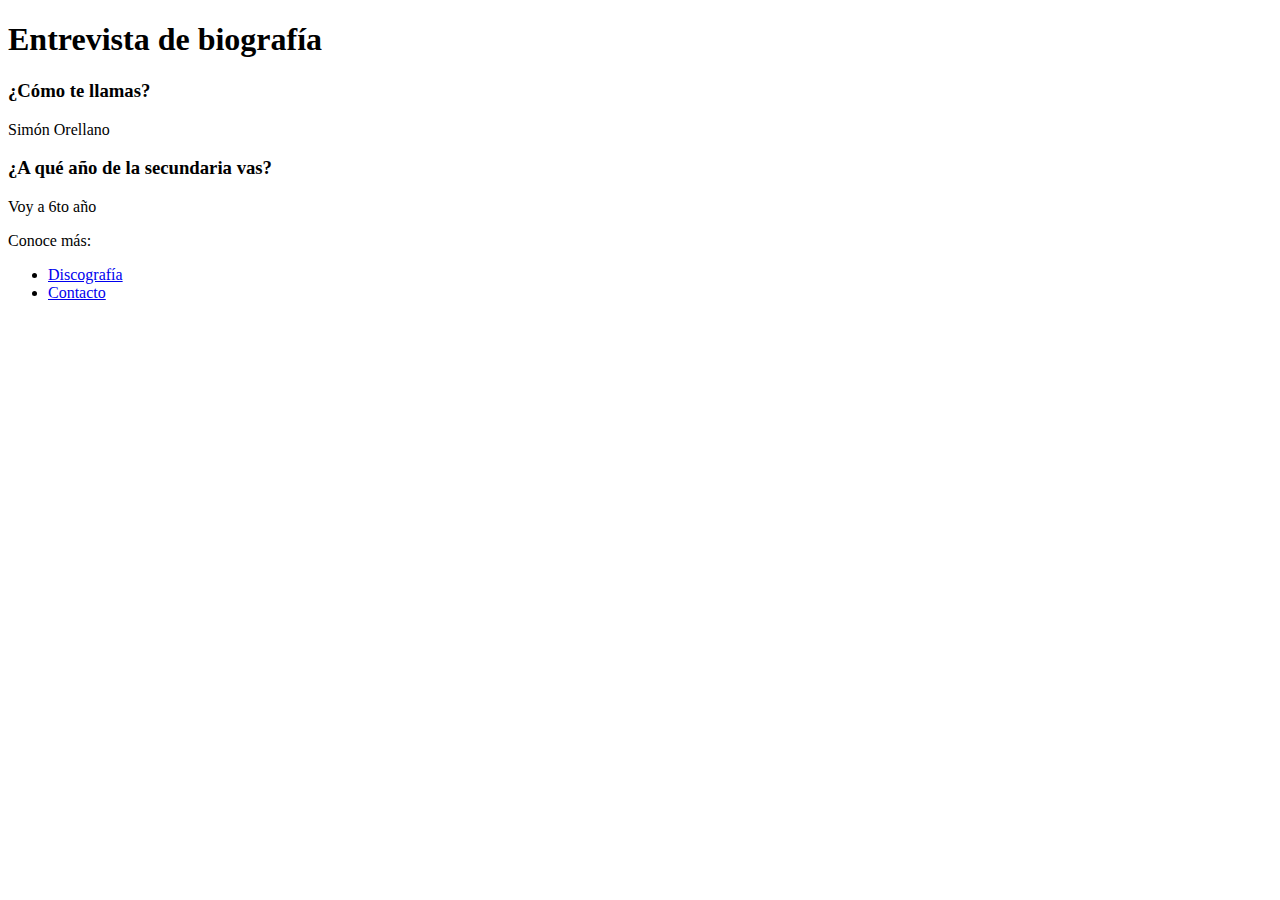
<file: clase_HTML/index.html>
<!DOCTYPE html>
<html lang="en">
<head>
    <meta charset="UTF-8">
    <meta http-equiv="X-UA-Compatible" content="IE=edge">
    <meta name="viewport" content="width=device-width, initial-scale=1.0">
    <title>Actividad HTML y tablas</title>
</head>
<body>
    <h1>Entrevista de biografía</h1>
    <h3>¿Cómo te llamas?</h3>
    <p>Simón Orellano</p>
    <h3>¿A qué año de la secundaria vas?</h3>
    <p>Voy a 6to año</p>
    
    <div>Conoce más:</div>
    <ul>
        <li><a href="pages/discografia.html">Discografía</a></li>
        <li><a href="pages/contacto.html">Contacto</a></li>
    </ul>
</body>
</html>
</file>
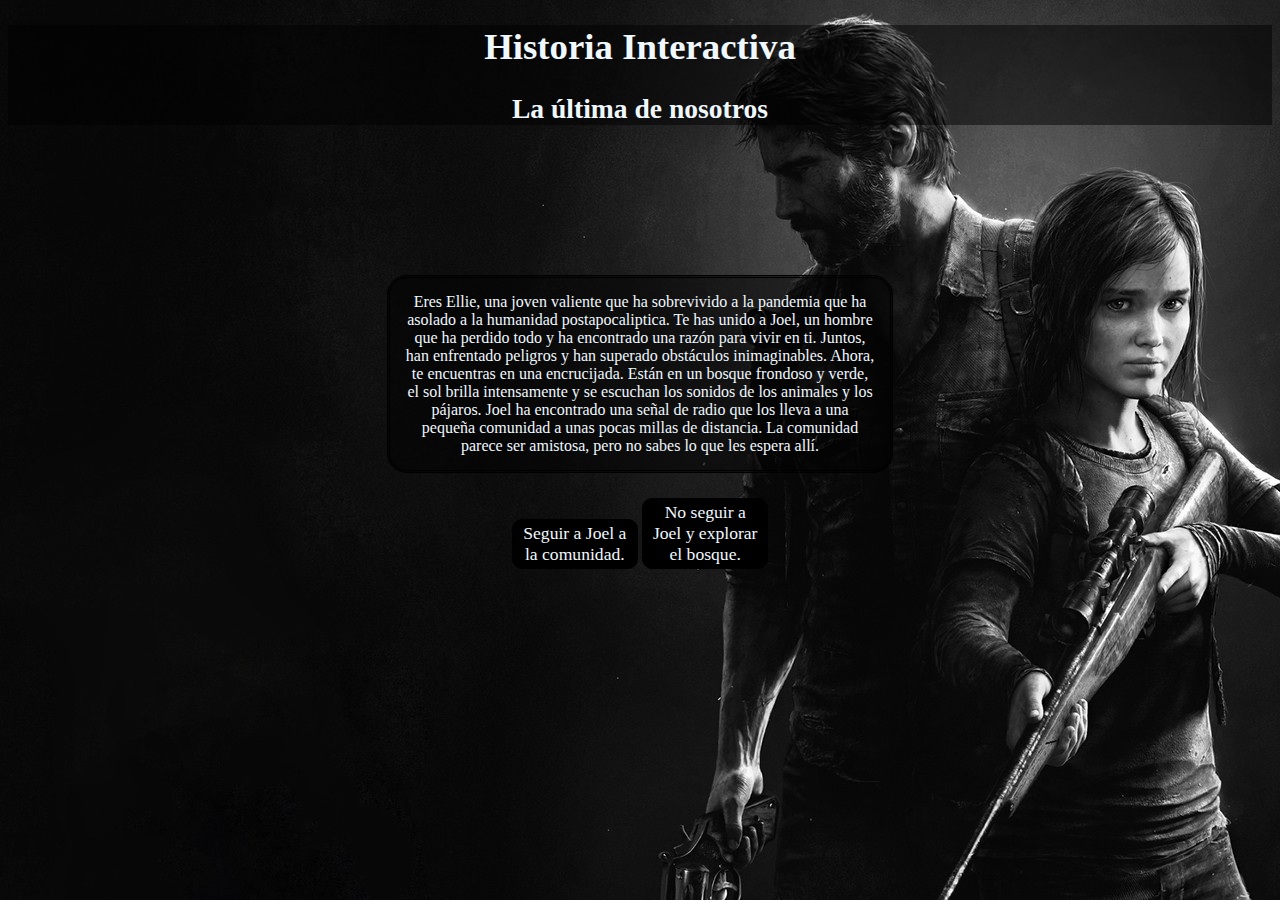
<file: desafio/index.html>
<!DOCTYPE html>
<html lang="en">
<head>
    <meta charset="UTF-8">
    <meta http-equiv="X-UA-Compatible" content="IE=edge">
    <meta name="viewport" content="width=device-width, initial-scale=1.0">
    <link rel="stylesheet" href="styles/styles.css" type="text/css">
    <title>Desafío</title>
</head>
<body>
    <header>
        <h1>Historia Interactiva</h1>
        <h2>La última de nosotros</h2>
    </header>
    <div>
        <p>
            Eres Ellie, una joven valiente que ha sobrevivido a la pandemia que ha asolado a la humanidad postapocaliptica. Te has unido a Joel, un hombre que ha perdido todo y ha encontrado una razón para vivir en ti. Juntos, han enfrentado peligros y han superado obstáculos inimaginables. Ahora, te encuentras en una encrucijada.

            Están en un bosque frondoso y verde, el sol brilla intensamente y se escuchan los sonidos de los animales y los pájaros. Joel ha encontrado una señal de radio que los lleva a una pequeña comunidad a unas pocas millas de distancia. La comunidad parece ser amistosa, pero no sabes lo que les espera allí.
        </p>
    </div>
    <div>
        <button>
            <a href="pages/op1.html"> Seguir a Joel a la comunidad.</a>
        </button>
        <button>
            <a href="pages/op2.html">No seguir a Joel y explorar el bosque.</a>
        </button>
    </div>
</body>
</html>
</file>
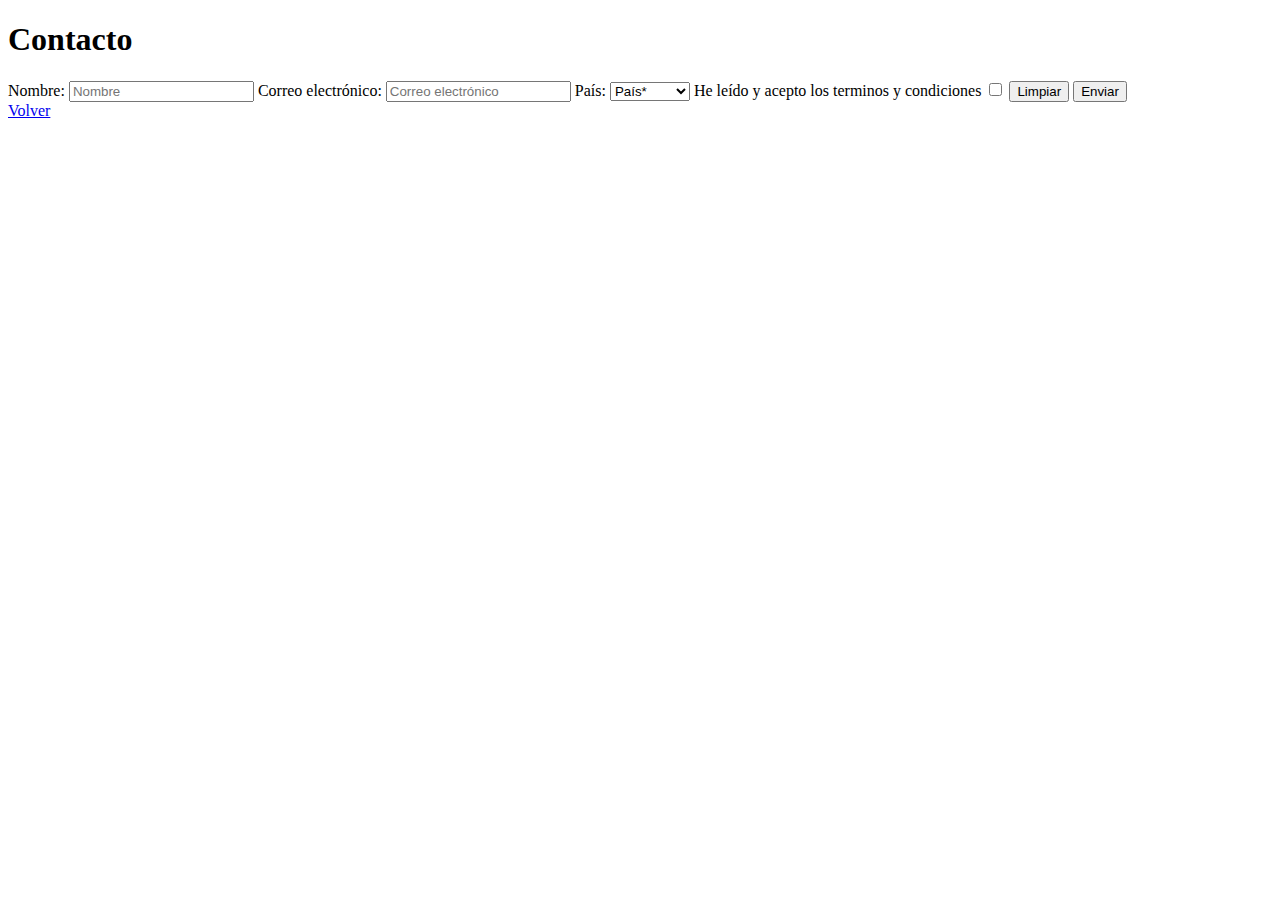
<file: clase_HTML/pages/contacto.html>
<!DOCTYPE html>
<html lang="en">
<head>
    <meta charset="UTF-8">
    <meta http-equiv="X-UA-Compatible" content="IE=edge">
    <meta name="viewport" content="width=device-width, initial-scale=1.0">
    <title>Contacto</title>
</head>
<body>
    <h1>Contacto</h1>
    <form>
        <label>Nombre:
            <input type="text" placeholder="Nombre" required>
        </label>
        <label>Correo electrónico: 
            <input type="text" placeholder="Correo electrónico" required>
        </label>
        <label>País: 
            <select required>
                <option value>País*</option>
                <option value="Arg">Argentina</option>
                <option value="Esp">España</option>
                <option value="Mex">México</option>
                <option value="Col">Colombia</option>
            </select>
        </label>
        <label> He leído y acepto los terminos y condiciones
            <input type="checkbox" value="Acepto" required>
        </label>
        <input type="reset" value="Limpiar">
        <input type="submit" value="Enviar">
    </form>
    <div>
        <a href="/index.html">Volver</a>
    </div>
</body>
</html>
</file>
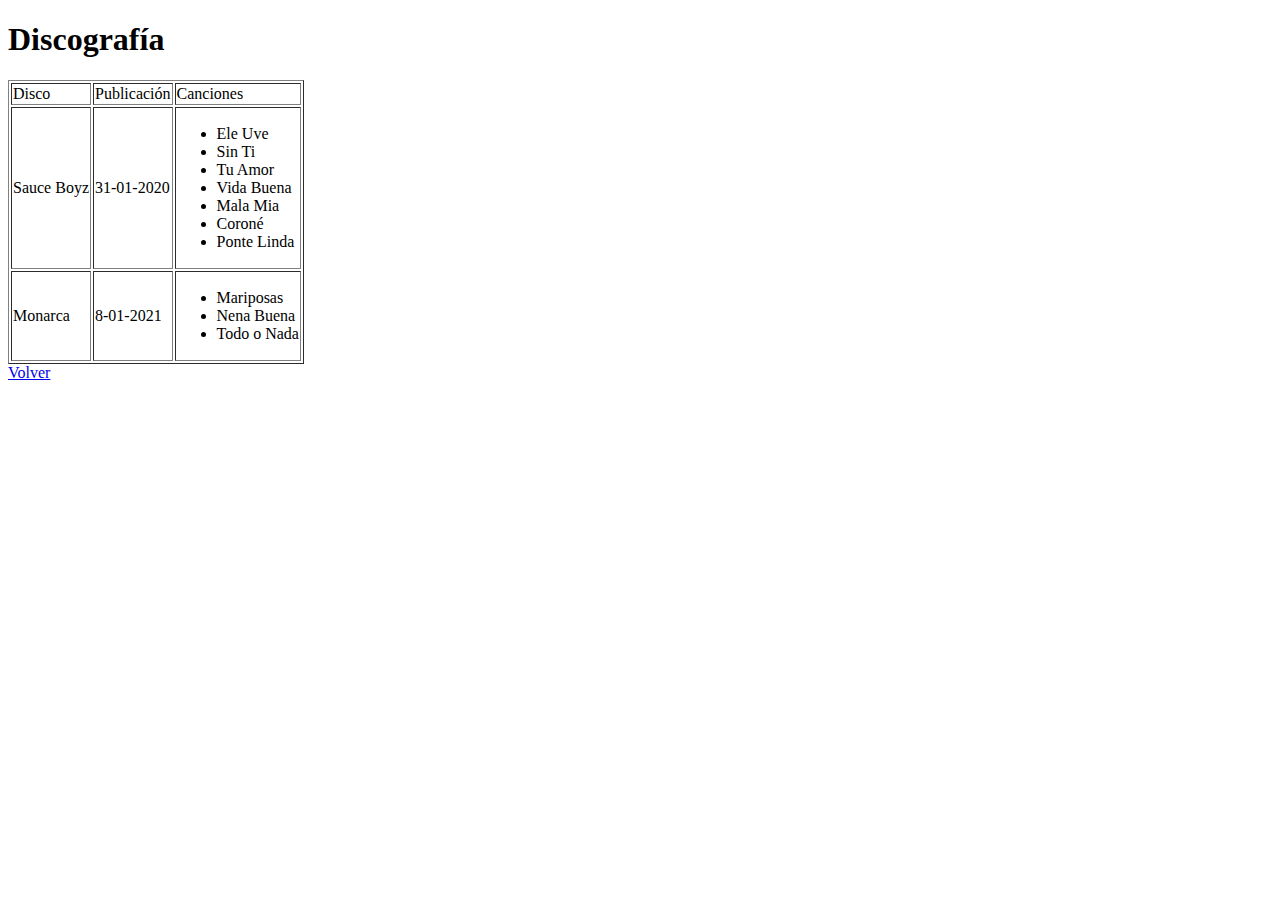
<file: clase_HTML/pages/discografia.html>
<!DOCTYPE html>
<html lang="en">
<head>
    <meta charset="UTF-8">
    <meta http-equiv="X-UA-Compatible" content="IE=edge">
    <meta name="viewport" content="width=device-width, initial-scale=1.0">
    <title>Discografía</title>
</head>
<body>
    <h1>Discografía</h1>
    <table border="1">
        <tr>
            <td>Disco</td>
            <td>Publicación</td>
            <td>Canciones</td>
        </tr>
        <tr>
            <td>Sauce Boyz</td>
            <td>31-01-2020</td>
            <td>
                <ul>
                    <li>Ele Uve</li>
                    <li>Sin Ti</li>
                    <li>Tu Amor</li>
                    <li>Vida Buena</li>
                    <li>Mala Mia</li>
                    <li>Coroné</li>
                    <li>Ponte Linda</li>
                </ul>
            </td>
        </tr>
        <tr>
            <td>Monarca</td>
            <td>8-01-2021</td>
            <td>
                <ul>
                    <li>Mariposas</li>
                    <li>Nena Buena</li>
                    <li>Todo o Nada</li>
                </ul>
            </td>
        </tr>
    </table>
    <div>
        <a href="/index.html">Volver</a>
    </div>
</body>
</html>
</file>
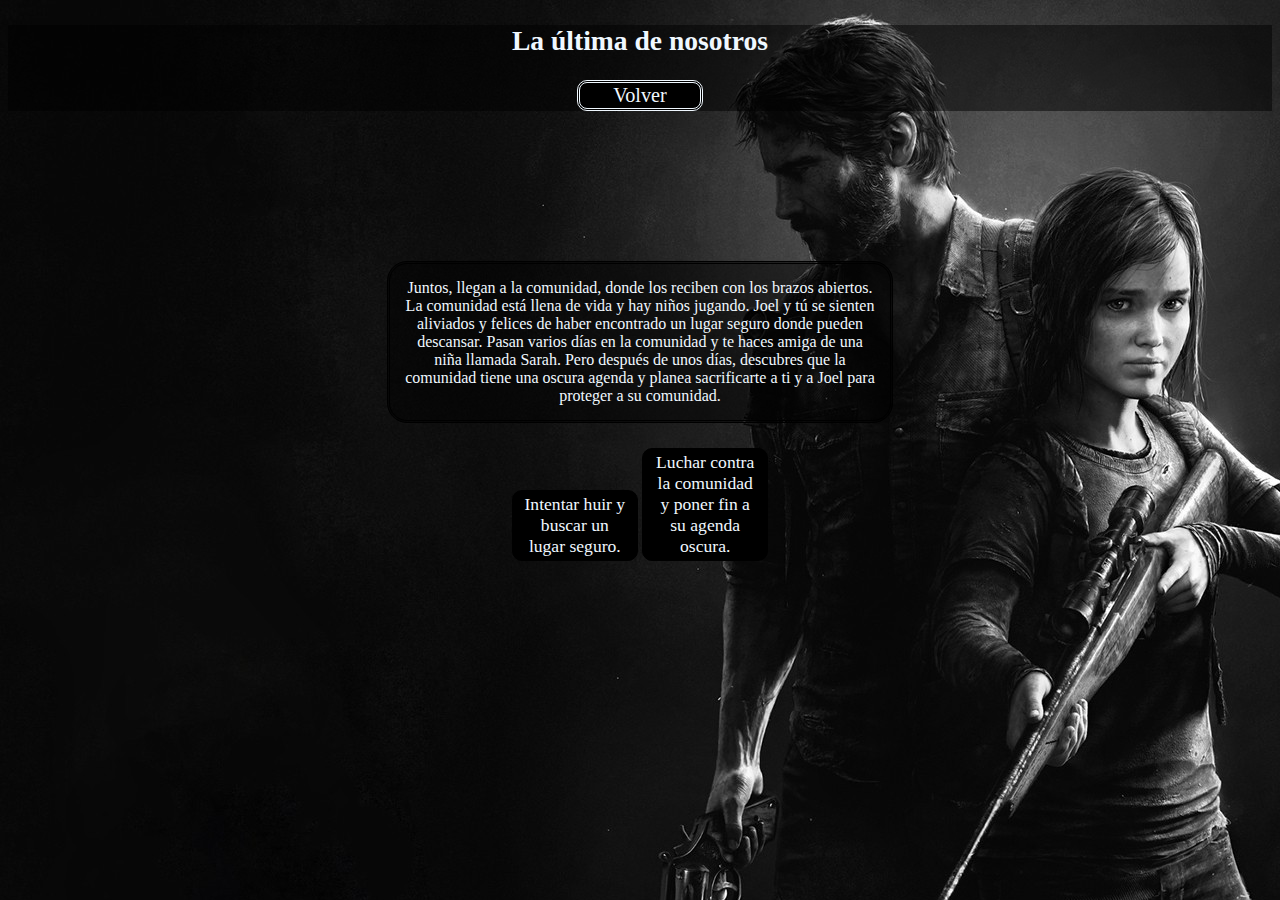
<file: desafio/pages/op1.html>
<!DOCTYPE html>
<html lang="en">
<head>
    <meta charset="UTF-8">
    <meta http-equiv="X-UA-Compatible" content="IE=edge">
    <meta name="viewport" content="width=device-width, initial-scale=1.0">
    <link rel="stylesheet" href="../styles/styles.css" type="text/css">
    <title>Seguir a Joel</title>
</head>
<body>
    <header>
        <h2>La última de nosotros</h2>
        <input type="button" value="Volver" onclick="history.go(-1);">
    </header>
    <div>
        <p>
            Juntos, llegan a la comunidad, donde los reciben con los brazos abiertos. La comunidad está llena de vida y hay niños jugando. Joel y tú se sienten aliviados y felices de haber encontrado un lugar seguro donde pueden descansar. Pasan varios días en la comunidad y te haces amiga de una niña llamada Sarah. Pero después de unos días, descubres que la comunidad tiene una oscura agenda y planea sacrificarte a ti y a Joel para proteger a su comunidad.
        </p>
    </div>
    <div>
        <button>
            <a href="op1/op1a.html">Intentar huir y buscar un lugar seguro.</a>
        </button>
        <button>
            <a href="op1/op1b.html">Luchar contra la comunidad y poner fin a su agenda oscura.</a>
        </button>
    </div>
</body>
</html>
</file>
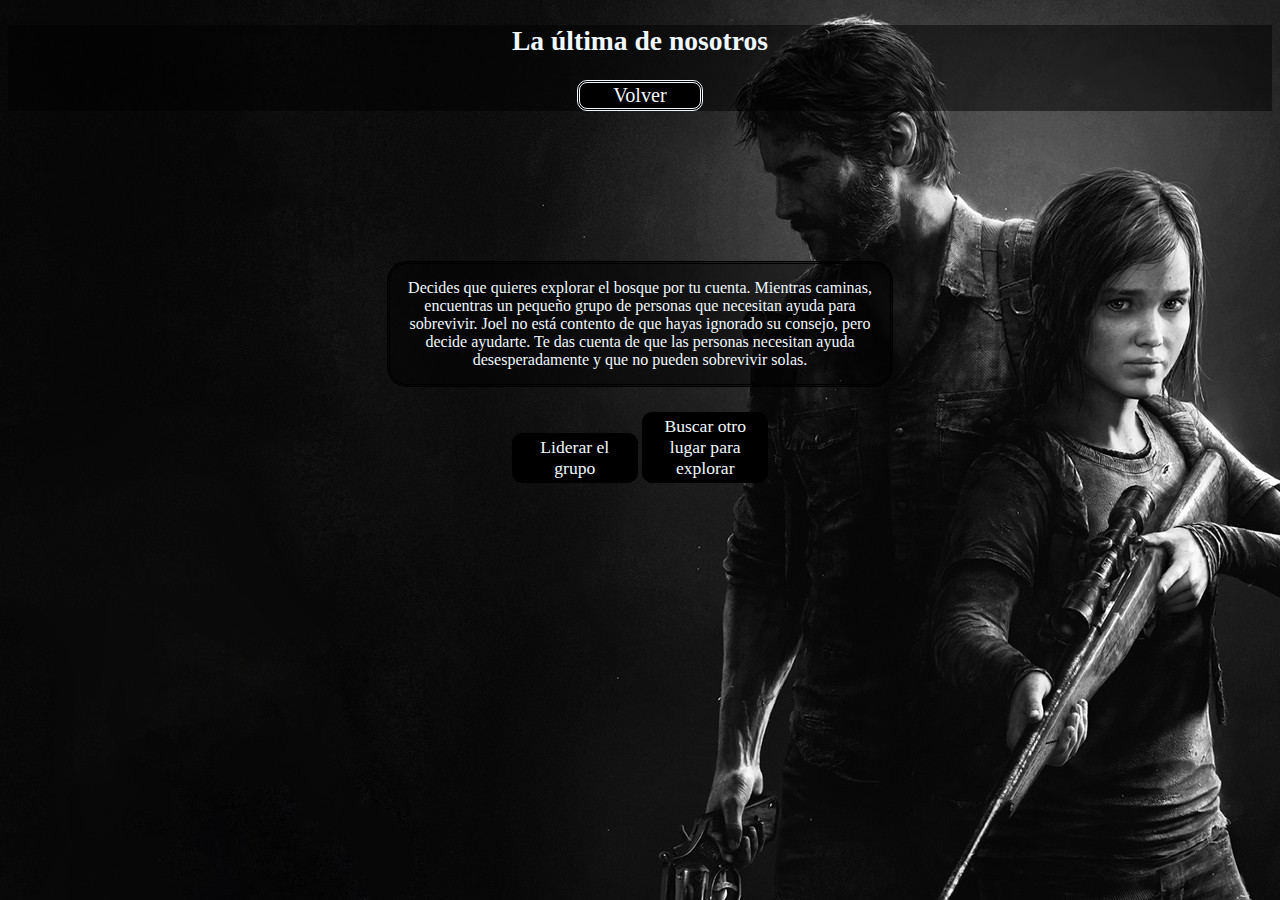
<file: desafio/pages/op2.html>
<!DOCTYPE html>
<html lang="en">
<head>
    <meta charset="UTF-8">
    <meta http-equiv="X-UA-Compatible" content="IE=edge">
    <meta name="viewport" content="width=device-width, initial-scale=1.0">
    <link rel="stylesheet" href="../styles/styles.css" type="text/css">
    <title>Explorar el bosque.</title>
</head>
<body>
    <header>
        <h2>La última de nosotros</h2>
        <input type="button" value="Volver" onclick="history.go(-1);">
    </header>
    <div>
        <p>
            Decides que quieres explorar el bosque por tu cuenta. Mientras caminas, encuentras un pequeño grupo de personas que necesitan ayuda para sobrevivir. Joel no está contento de que hayas ignorado su consejo, pero decide ayudarte. Te das cuenta de que las personas necesitan ayuda desesperadamente y que no pueden sobrevivir solas.
        </p>
    </div>
    <div>
        <button>
            <a href="op2/op2a.html">Liderar el grupo</a>
        </button>
        <button>
            <a href="op2/op2b.html">Buscar otro lugar para explorar</a>
        </button>
    </div>
</body>
</html>
</file>
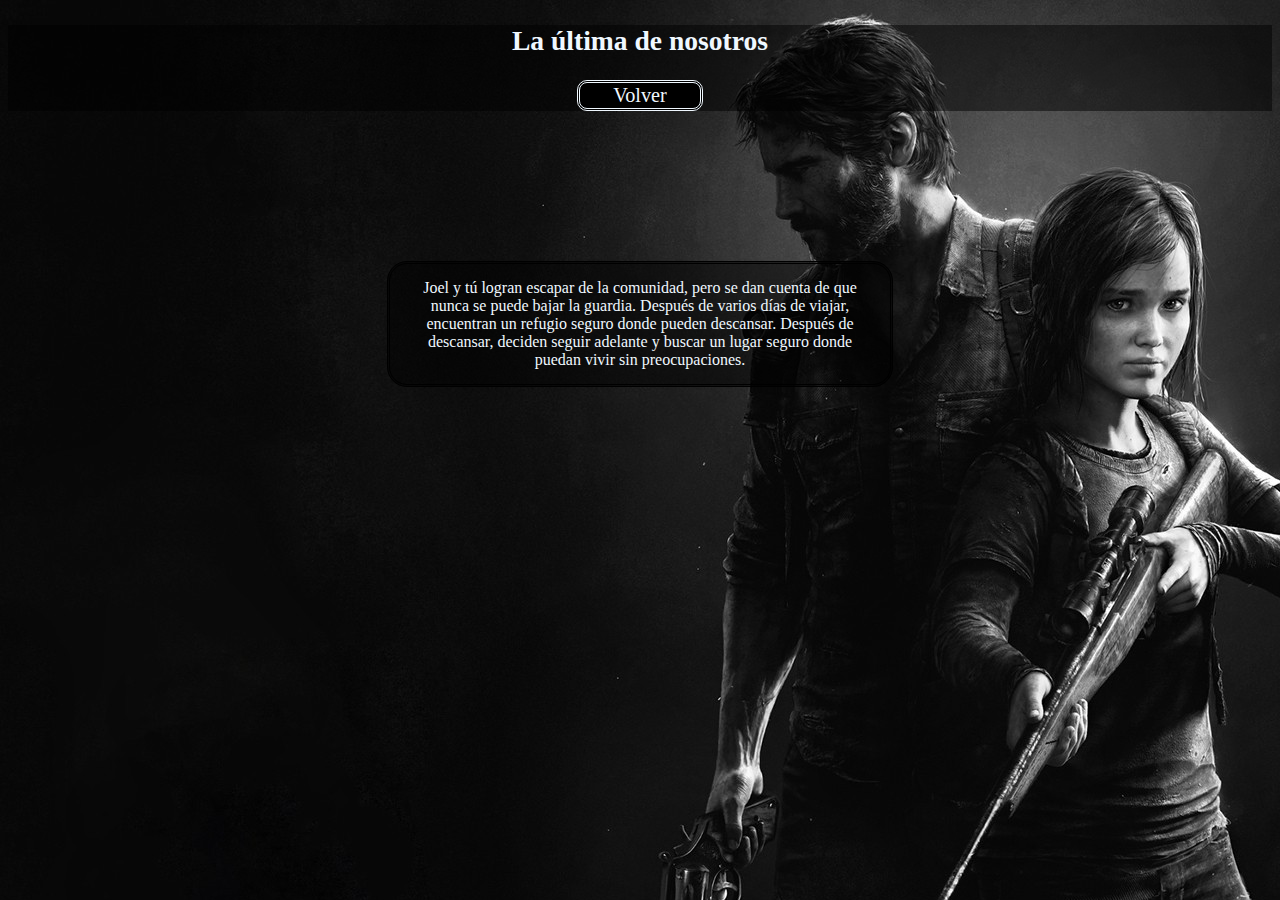
<file: desafio/pages/op1/op1a.html>
<!DOCTYPE html>
<html lang="en">
<head>
    <meta charset="UTF-8">
    <meta http-equiv="X-UA-Compatible" content="IE=edge">
    <meta name="viewport" content="width=device-width, initial-scale=1.0">
    <link rel="stylesheet" href="../../styles/styles.css" type="text/css">
    <title>Huir y buscar un lugar seguro</title>
</head>
<body>
    <header>
        <h2>La última de nosotros</h2>
        <input type="button" value="Volver" onclick="history.go(-2);">
    </header>
    <div>
        <p>
            Joel y tú logran escapar de la comunidad, pero se dan cuenta de que nunca se puede bajar la guardia. Después de varios días de viajar, encuentran un refugio seguro donde pueden descansar. Después de descansar, deciden seguir adelante y buscar un lugar seguro donde puedan vivir sin preocupaciones.
        </p>
    </div>
</body>
</html>
</file>
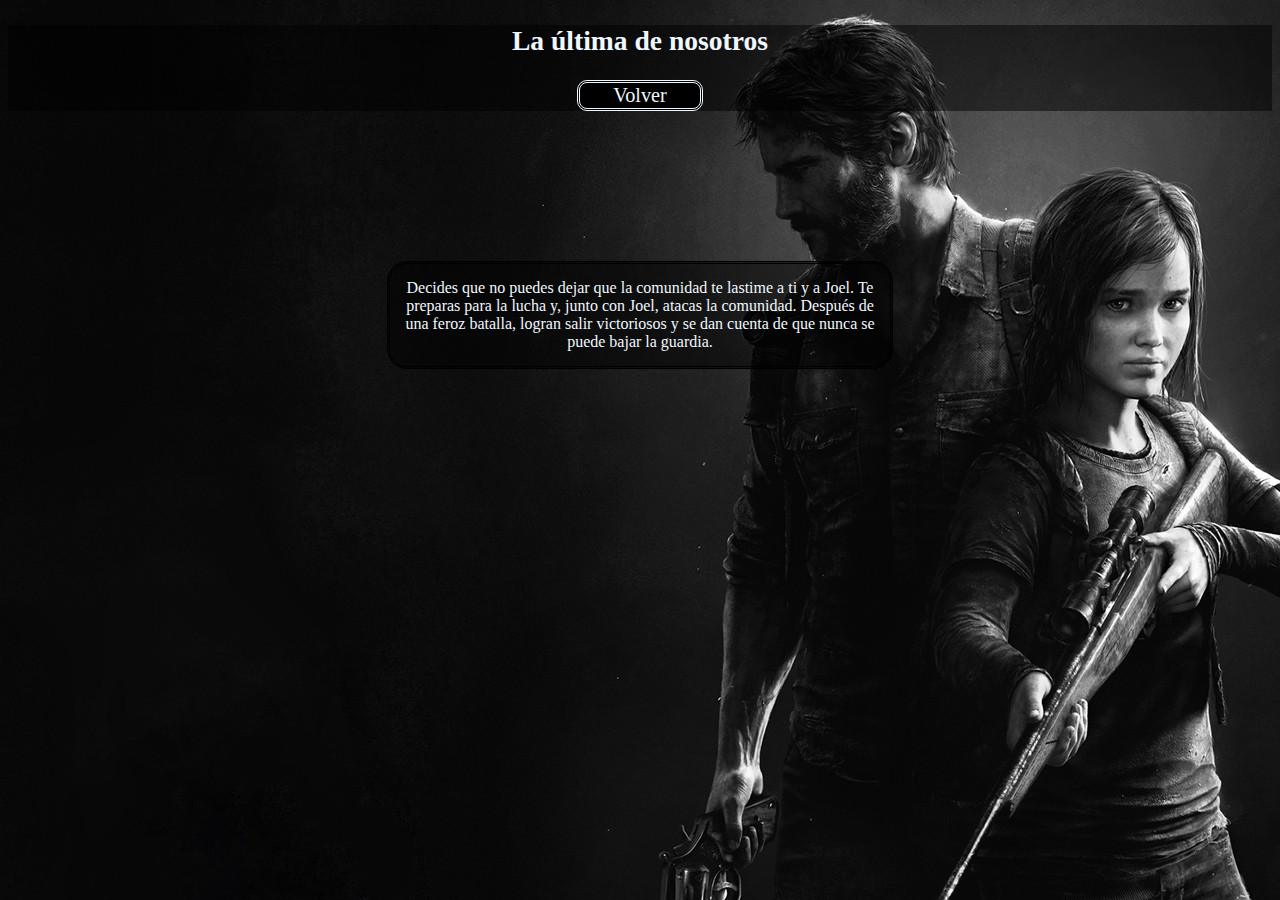
<file: desafio/pages/op1/op1b.html>
<!DOCTYPE html>
<html lang="en">
<head>
    <meta charset="UTF-8">
    <meta http-equiv="X-UA-Compatible" content="IE=edge">
    <meta name="viewport" content="width=device-width, initial-scale=1.0">
    <link rel="stylesheet" href="../../styles/styles.css" type="text/css">
    <title>Luchar contra la comunidad</title>
</head>
<body>
    <header>
        <h2>La última de nosotros</h2>
        <input type="button" value="Volver" onclick="history.go(-2);">
    </header>
    <div>
        <p>
            Decides que no puedes dejar que la comunidad te lastime a ti y a Joel. Te preparas para la lucha y, junto con Joel, atacas la comunidad. Después de una feroz batalla, logran salir victoriosos y se dan cuenta de que nunca se puede bajar la guardia.
        </p>
    </div>
</body>
</html>
</file>
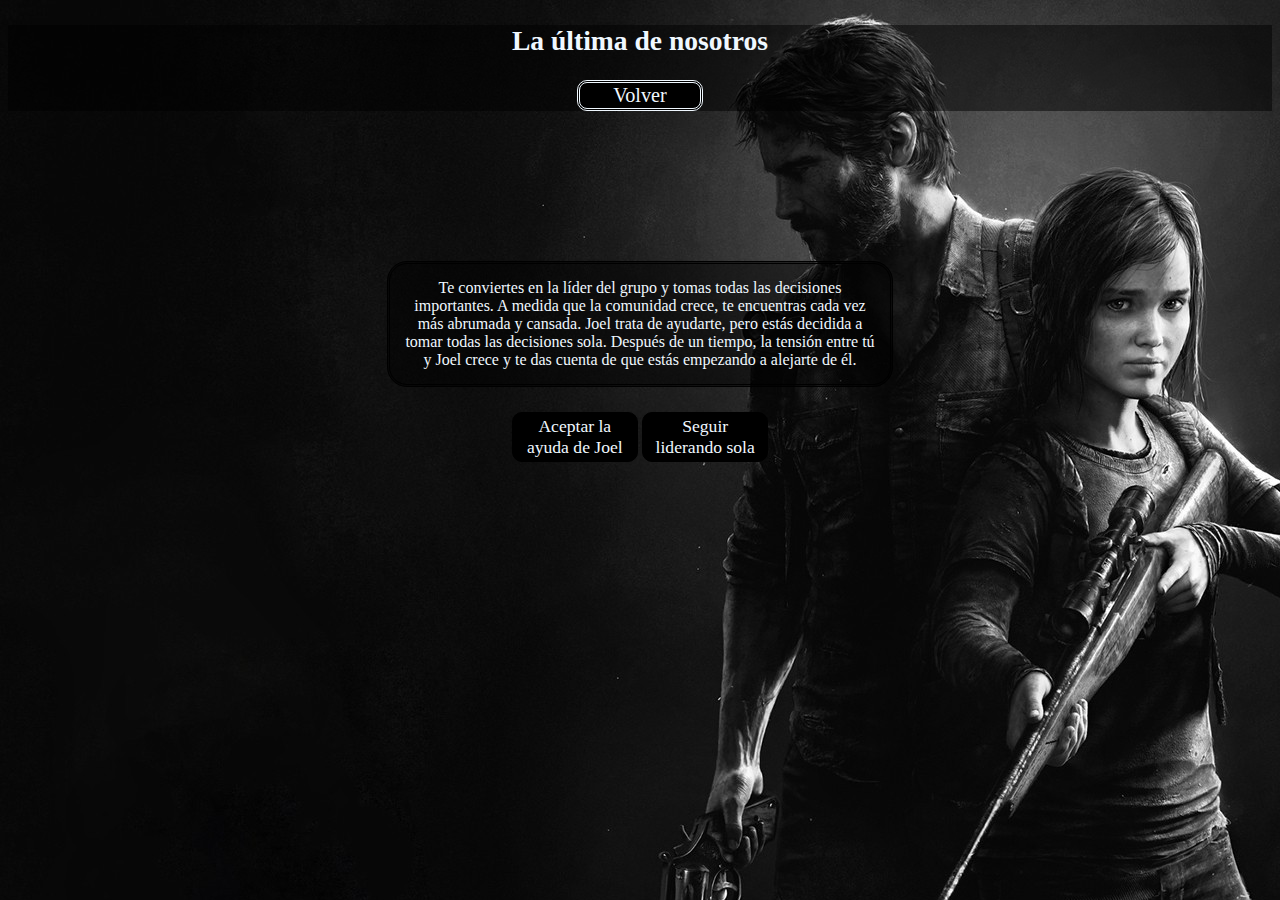
<file: desafio/pages/op2/op2a.html>
<!DOCTYPE html>
<html lang="en">
<head>
    <meta charset="UTF-8">
    <meta http-equiv="X-UA-Compatible" content="IE=edge">
    <meta name="viewport" content="width=device-width, initial-scale=1.0">
    <link rel="stylesheet" href="../../styles/styles.css" type="text/css">
    <title>Liderar el grupo</title>
</head>
<body>
    <header>
        <h2>La última de nosotros</h2>
        <input type="button" value="Volver" onclick="history.go(-2);">
    </header>
    <div>
        <p>
            Te conviertes en la líder del grupo y tomas todas las decisiones importantes. A medida que la comunidad crece, te encuentras cada vez más abrumada y cansada. Joel trata de ayudarte, pero estás decidida a tomar todas las decisiones sola. Después de un tiempo, la tensión entre tú y Joel crece y te das cuenta de que estás empezando a alejarte de él.
        </p>
    </div>
    <div>
        <button>
            <a href="op2a/op2a1.html">Aceptar la ayuda de Joel</a>
        </button>
        <button>
            <a href="op2a/op2a2.html">Seguir liderando sola</a>
        </button>
    </div>
</body>
</html>
</file>
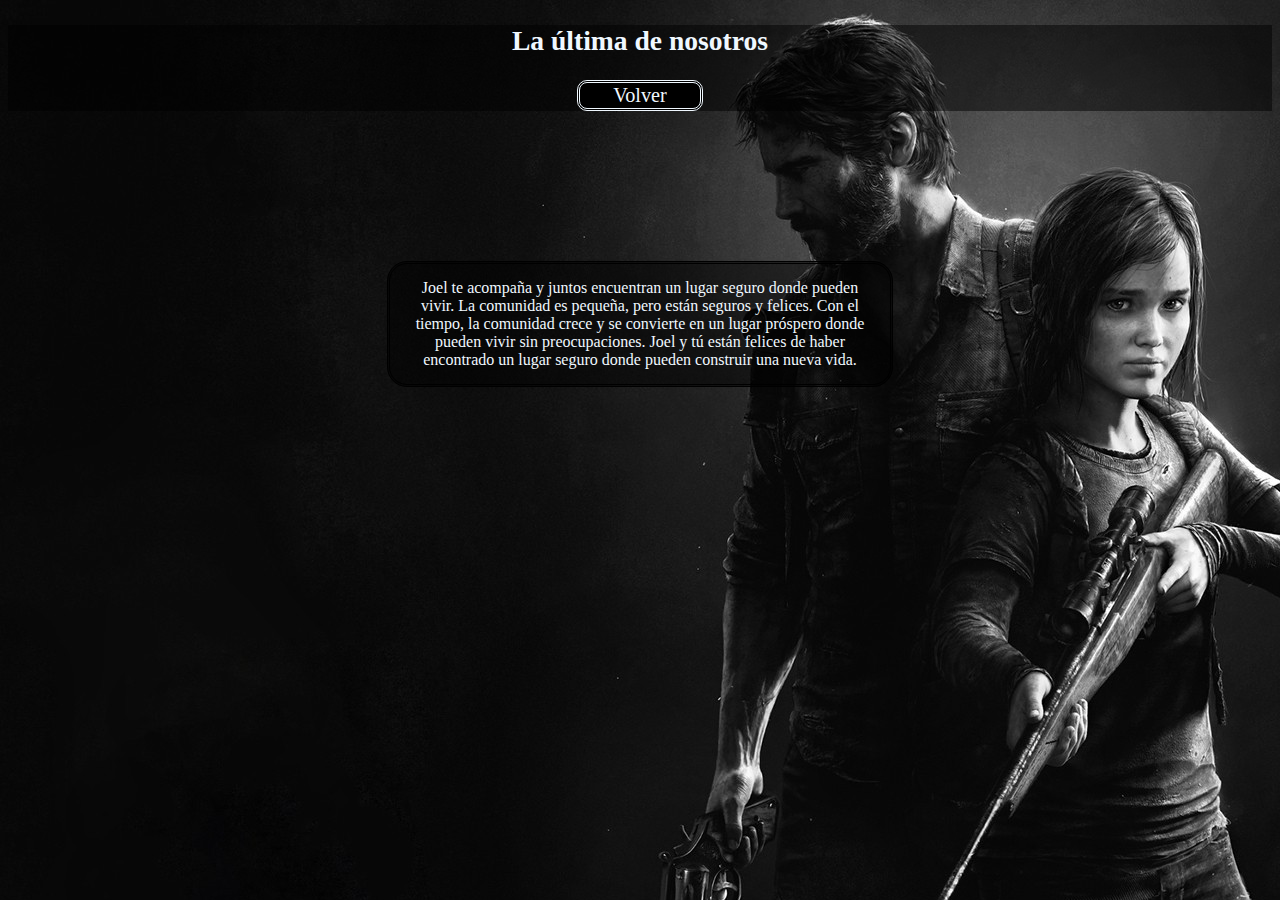
<file: desafio/pages/op2/op2b.html>
<!DOCTYPE html>
<html lang="en">
<head>
    <meta charset="UTF-8">
    <meta http-equiv="X-UA-Compatible" content="IE=edge">
    <meta name="viewport" content="width=device-width, initial-scale=1.0">
    <link rel="stylesheet" href="../../styles/styles.css" type="text/css">
    <title>Buscar otro lugar</title>
</head>
<body>
    <header>
        <h2>La última de nosotros</h2>
        <input type="button" value="Volver" onclick="history.go(-2);">
    </header>
    <div>
        <p>
            Joel te acompaña y juntos encuentran un lugar seguro donde pueden vivir. La comunidad es pequeña, pero están seguros y felices. Con el tiempo, la comunidad crece y se convierte en un lugar próspero donde pueden vivir sin preocupaciones. Joel y tú están felices de haber encontrado un lugar seguro donde pueden construir una nueva vida.
        </p>
    </div>
</body>
</html>
</file>
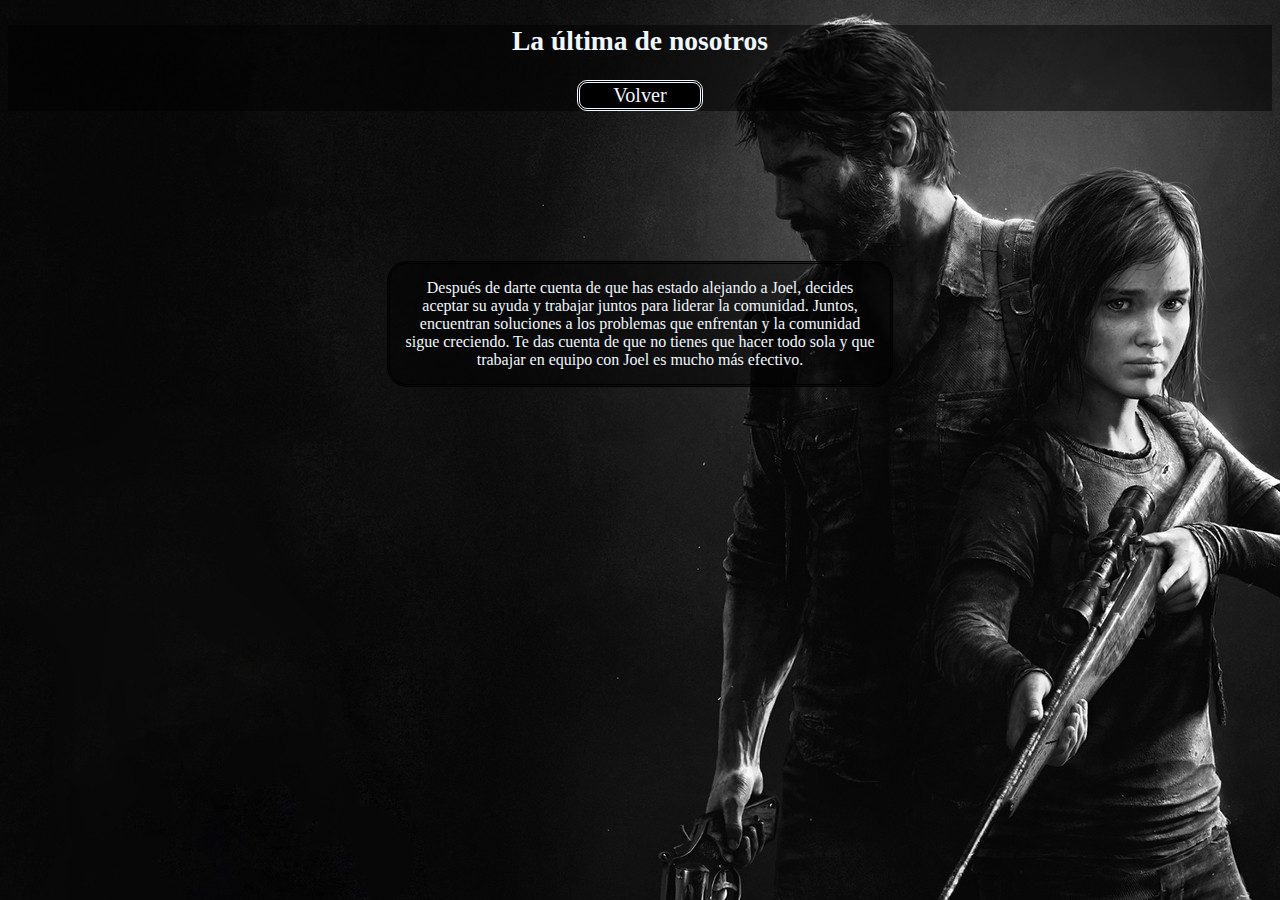
<file: desafio/pages/op2/op2a/op2a1.html>
<!DOCTYPE html>
<html lang="en">
<head>
    <meta charset="UTF-8">
    <meta http-equiv="X-UA-Compatible" content="IE=edge">
    <meta name="viewport" content="width=device-width, initial-scale=1.0">
    <link rel="stylesheet" href="../../../styles/styles.css" type="text/css">
    <title>Trabajar con Joel</title>
</head>
<body>
    <header>
        <h2>La última de nosotros</h2>
        <input type="button" value="Volver" onclick="history.go(-3);">
    </header>
    <div>
        <p>
            Después de darte cuenta de que has estado alejando a Joel, decides aceptar su ayuda y trabajar juntos para liderar la comunidad. Juntos, encuentran soluciones a los problemas que enfrentan y la comunidad sigue creciendo. Te das cuenta de que no tienes que hacer todo sola y que trabajar en equipo con Joel es mucho más efectivo.
        </p>
    </div>
</body>
</html>
</file>
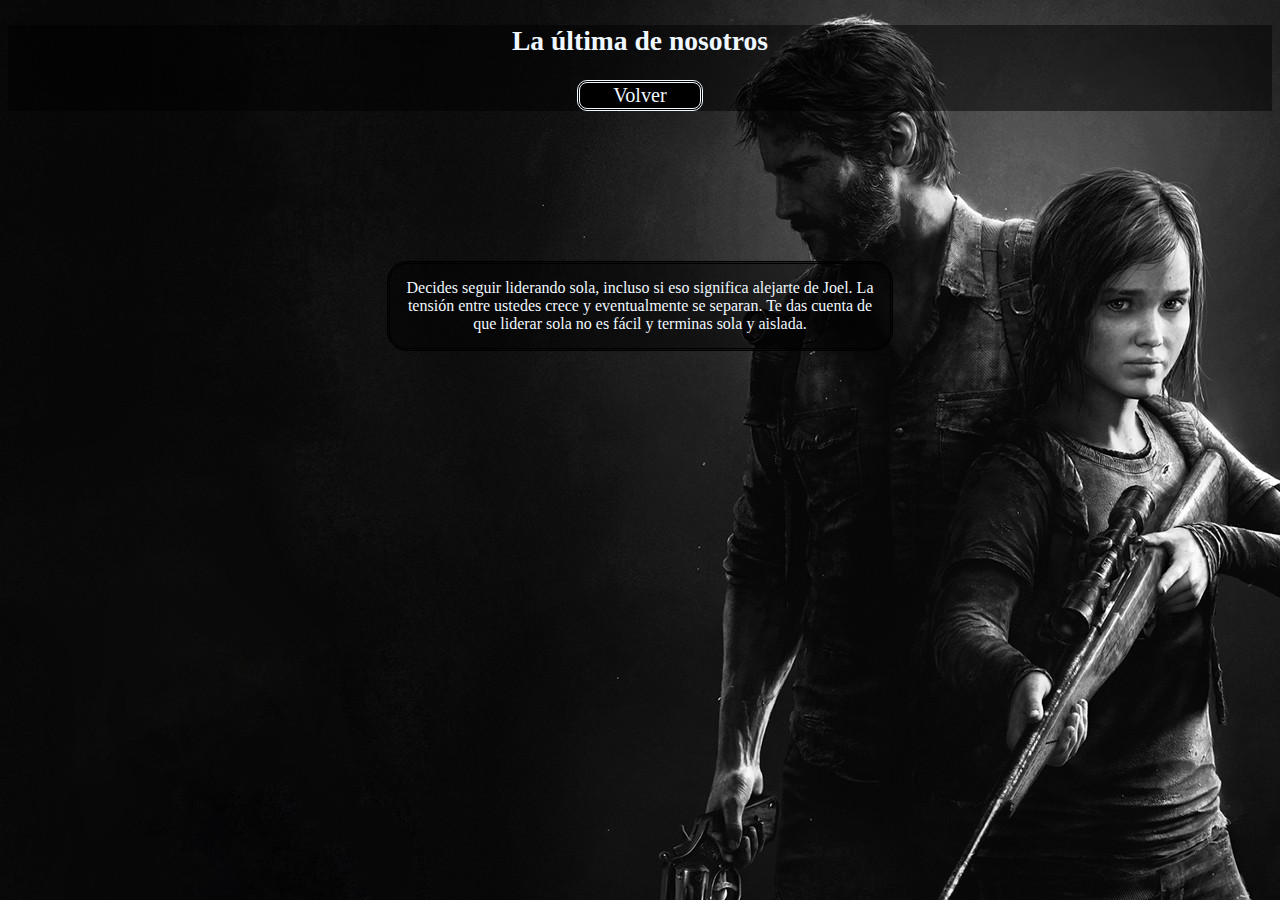
<file: desafio/pages/op2/op2a/op2a2.html>
<!DOCTYPE html>
<html lang="en">
<head>
    <meta charset="UTF-8">
    <meta http-equiv="X-UA-Compatible" content="IE=edge">
    <meta name="viewport" content="width=device-width, initial-scale=1.0">
    <link rel="stylesheet" href="../../../styles/styles.css" type="text/css">
    <title>Liderar sola</title>
</head>
<body>
    <header>
        <h2>La última de nosotros</h2>
        <input type="button" value="Volver" onclick="history.go(-3);">
    </header>
    <div>
        <p>
            Decides seguir liderando sola, incluso si eso significa alejarte de Joel. La tensión entre ustedes crece y eventualmente se separan. Te das cuenta de que liderar sola no es fácil y terminas sola y aislada.
        </p>
    </div>
</body>
</html>
</file>
<file: desafio/styles/styles.css>
body {
    margin-top: 25px;
    background-image: url(../images/516926.jpg);
    text-align: center;
    font-family: Verdana;
}
header {
    font-size: 115%;
    background-color: rgba(0, 0, 0, 0.5);
    color: aliceblue;
    margin-bottom: 150px;
}
div p {
    background-color: rgba(0, 0, 0, 0.5);
    color: aliceblue;;
    margin-left: 30%;
    margin-right: 30%;
    border: 3px double black;
    border-radius: 20px;
    padding: 15px;
    margin-bottom: 25px;
}
button {
    font-family: Franklin Gothic;
    font-size: 110%;
    background-color: black;
    width: 10%;
    border: 3px double black;
    border-radius: 10px;
}
a:visited, a:link {
    color: aliceblue;
    text-decoration: none;
}
input {
    font-family: Franklin Gothic;
    font-size: 110%;
    background-color: black;
    color: aliceblue;
    width: 10%;
    border: 3px double aliceblue;
    border-radius: 10px;
}
</file>
